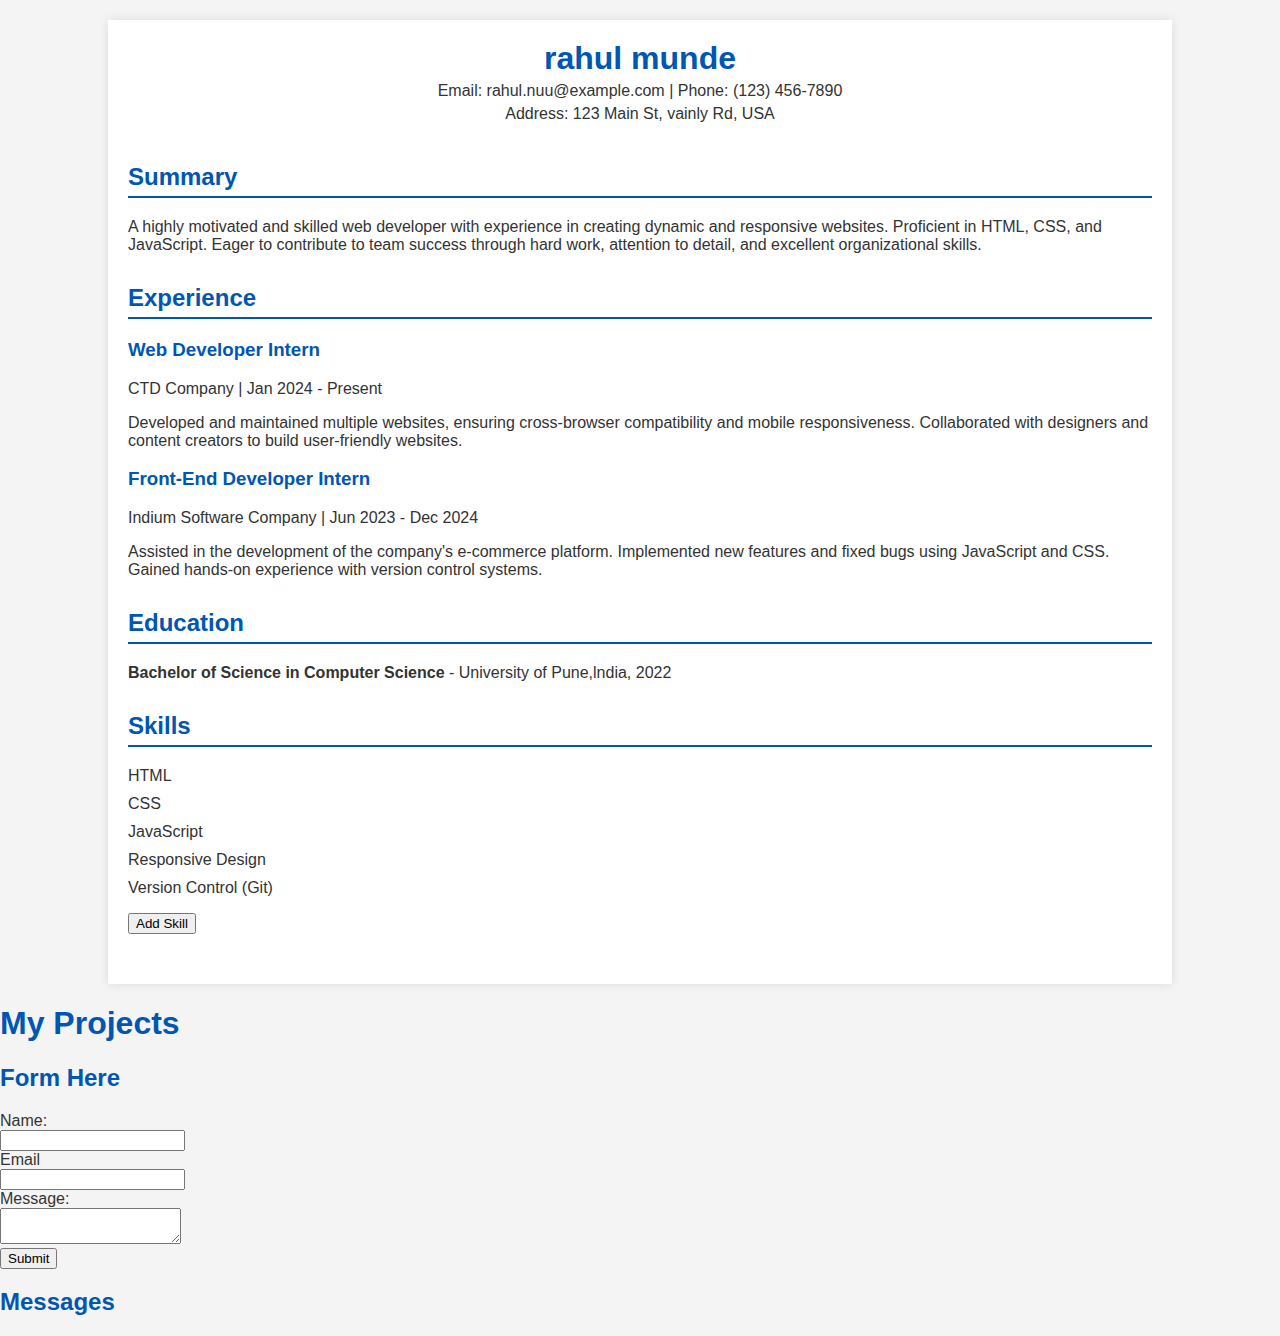
<file: index.html>
<!DOCTYPE html>
<html lang="en">
  <head>
    <meta charset="UTF-8" />
    <meta name="viewport" content="width=device-width, initial-scale=1.0" />
    <link rel="stylesheet" href="./css/index.css" />
    <!-- <script src="./javascript/script.js" defer></script> -->
    <title>My Resume</title>
  </head>
  <body>
    <div class="container">
      <div class="header">
        <h1>rahul munde</h1>
        <div class="contact-info">
          <p>Email: rahul.nuu@example.com | Phone: (123) 456-7890</p>
          <p>Address: 123 Main St, vainly Rd, USA</p>
        </div>
      </div>

      <div class="section">
        <h2>Summary</h2>
        <p>
          A highly motivated and skilled web developer with experience in
          creating dynamic and responsive websites. Proficient in HTML, CSS, and
          JavaScript. Eager to contribute to team success through hard work,
          attention to detail, and excellent organizational skills.
        </p>
      </div>

      <div class="section">
        <h2>Experience</h2>
        <ul>
          <li>
            <h3>Web Developer Intern</h3>
            <p>CTD Company | Jan 2024 - Present</p>
            <p>
              Developed and maintained multiple websites, ensuring cross-browser
              compatibility and mobile responsiveness. Collaborated with
              designers and content creators to build user-friendly websites.
            </p>
          </li>
          <li>
            <h3>Front-End Developer Intern</h3>
            <p>Indium Software Company | Jun 2023 - Dec 2024</p>
            <p>
              Assisted in the development of the company's e-commerce platform.
              Implemented new features and fixed bugs using JavaScript and CSS.
              Gained hands-on experience with version control systems.
            </p>
          </li>
        </ul>
      </div>

      <div class="section">
        <h2>Education</h2>
        <ul class="education">
          <li>
            <strong>Bachelor of Science in Computer Science</strong> -
            University of Pune,lndia, 2022
          </li>
        </ul>
      </div>

      <div class="section">
        <h2>Skills</h2>
        <ul class="skills">
          <li>HTML</li>
          <li>CSS</li>
          <li>JavaScript</li>
          <li>Responsive Design</li>
          <li>Version Control (Git)</li>
        </ul>
        <button id="skill-button">Add Skill</button>
      </div>
    </div>

    <h1>My Projects</h1>
    <section id="projectSection">
      <ul></ul>
    </section>

    <section>
      <h2>Form Here</h2>
      <form id="leave_message">
        <label for="userName"> Name: </label></br>
        <input type="text" name="userName" required /></br>
        <label for="email">Email</label></br>
        <input type="email" name="email" required /></br>
        <label for="usersMessage">Message:</label></br>
        <textArea type="text" name="usersMessage" required ></textArea></br>
        <button type="submit">Submit</button>
      </form>
    </section>

    <section id="messages">
      <h2>Messages</h2>
      <ul id="messages_list"></ul>
    </section>

    <script src="./js/index.js"></script>
  </body>
</html>
</file>
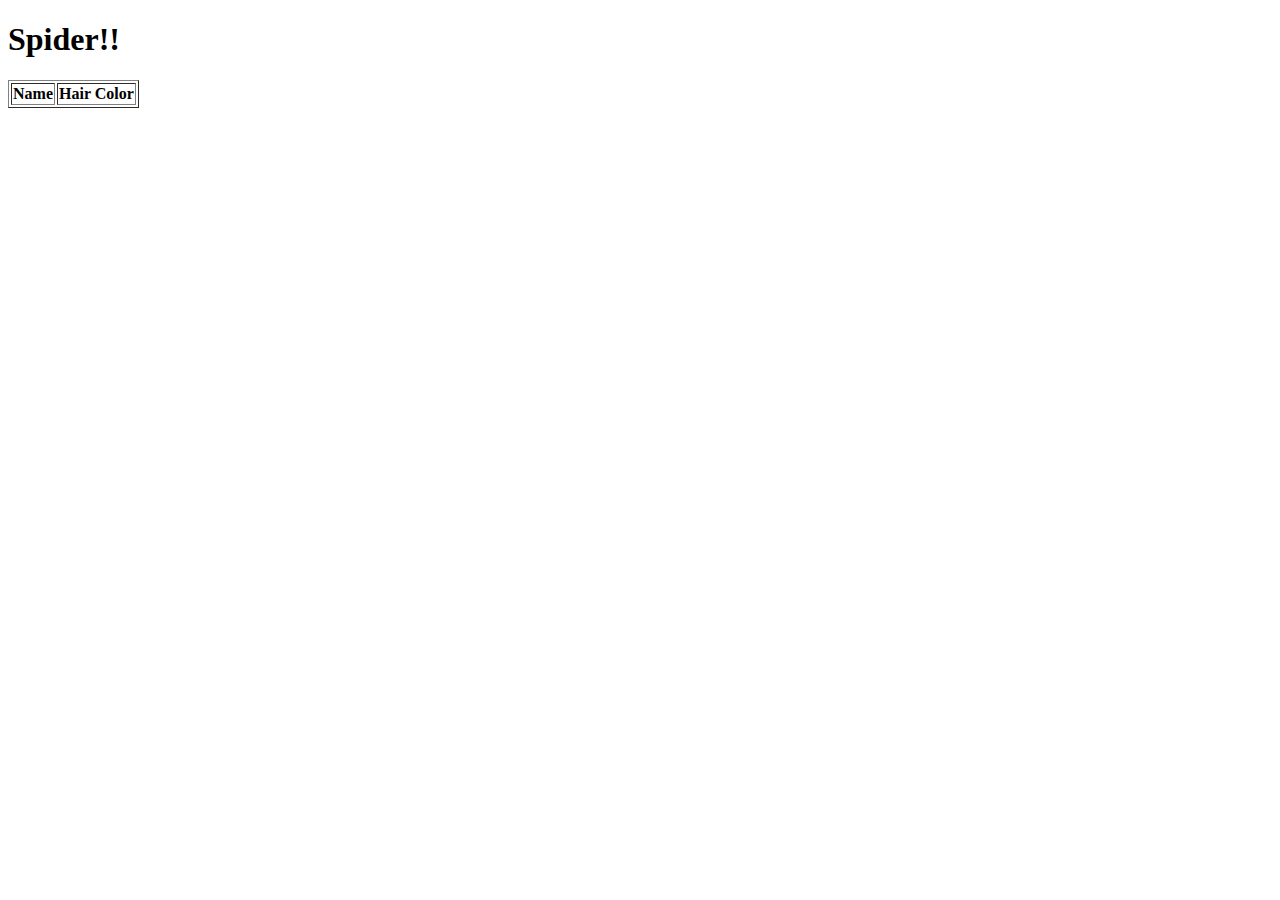
<file: spider.html>
<!DOCTYPE html>
<html lang="en">
  <head>
    <meta charset="UTF-8" />
    <meta name="viewport" content="width=device-width, initial-scale=1.0" />
    <title>Document</title>
  </head>
  <body>
    <h1>Spider!!</h1>
    <table id="swapi-table" border="1">
      <thead>
        <tr>
          <th>Name</th>
          <th>Hair Color</th>
        </tr>
      </thead>
      <tbody></tbody>
    </table>
    <script src="spider.js"></script>
  </body>
</html>
</file>
<file: css/index.css>
body {
  font-family: Arial, sans-serif;
  background-color: #f4f4f4;
  margin: 0;
  padding: 0;
  color: #333;
}
.container {
  width: 80%;
  margin: 20px auto;
  background-color: #fff;
  padding: 20px;
  box-shadow: 0 0 10px rgba(0, 0, 0, 0.1);
}
h1,
h2,
h3 {
  color: #0056b3;
}
.header {
  text-align: center;
  margin-bottom: 40px;
}
.header h1 {
  margin: 0;
}
.contact-info {
  text-align: center;
  margin-bottom: 20px;
}
.contact-info p {
  margin: 5px 0;
}
.section {
  margin-bottom: 30px;
}
.section h2 {
  border-bottom: 2px solid #0056b3;
  padding-bottom: 5px;
}
.section ul {
  list-style-type: none;
  padding: 0;
}
.section ul li {
  margin: 10px 0;
}
.skills li,
.education li {
  margin: 5px 0;
}

.highlight {
  background-color: yellow;
}

/* .some-random-class {
  background-color: pink;
} */
</file>
